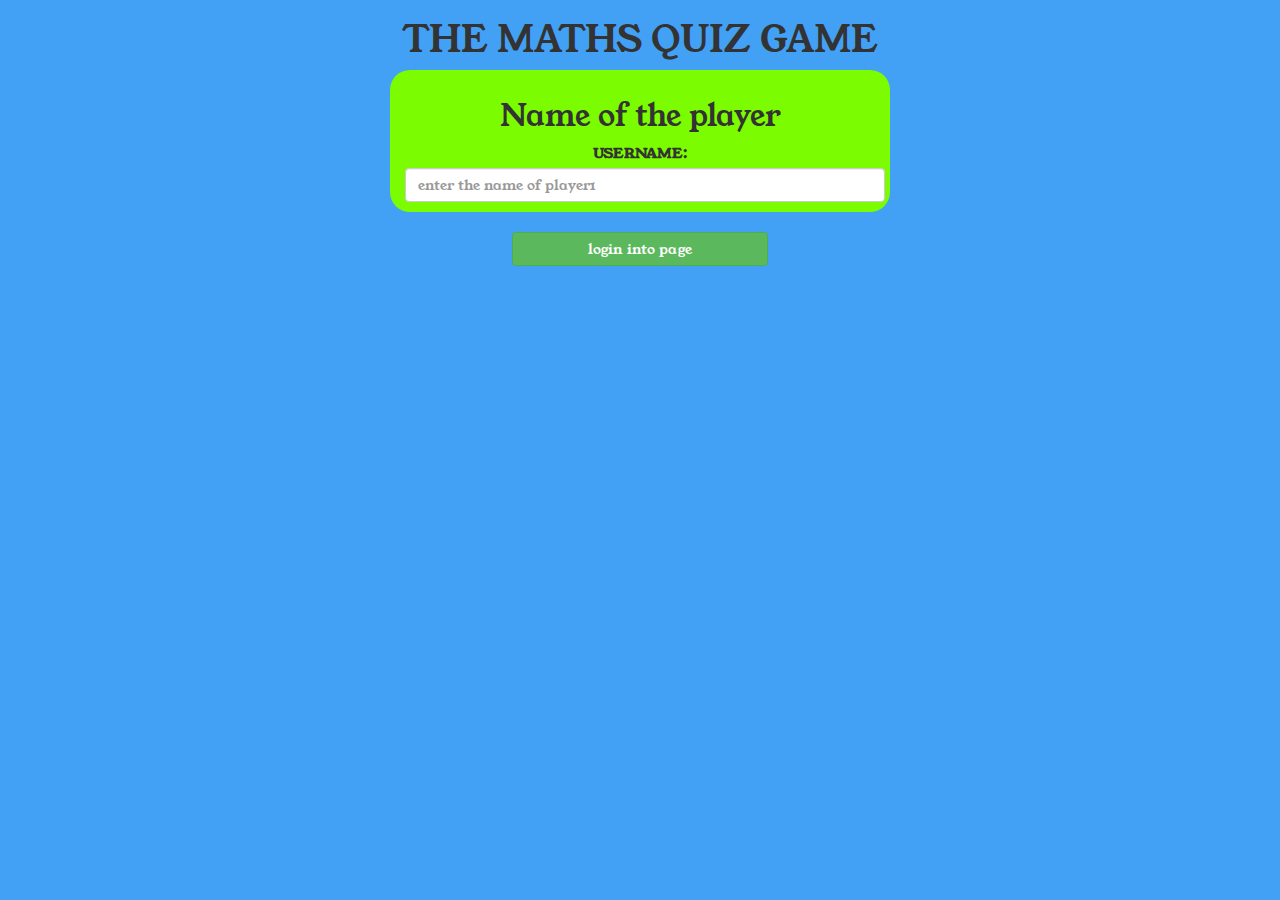
<file: index.html>
<html>
    <head>
        <title>Game Login</title>
        <link rel="stylesheet" href="https://maxcdn.bootstrapcdn.com/bootstrap/3.4.0/css/bootstrap.min.css">
<script src="https://ajax.googleapis.com/ajax/libs/jquery/3.4.1/jquery.min.js"></script>
<script src="https://maxcdn.bootstrapcdn.com/bootstrap/3.4.0/js/bootstrap.min.js"></script>
<link rel="stylesheet" href="https://cdnjs.cloudflare.com/ajax/libs/font-awesome/4.7.0/css/font-awesome.min.css">
        
        <link href="https://fonts.googleapis.com/css2?family=Young+Serif&display=swap" rel="stylesheet">
        
        <link rel="stylesheet" href="style.css">
       
        <script src="main.js"></script>
    </head>
    <body>
        <center>
        <header>
            <h1>THE MATHS QUIZ GAME</h1>
        </header>
        <div class="col-xl-6 col-lg-4 col-md-6 col-sm-8 col-xs-11 login_div1">
            <h2>Name of the player</h2>
            <label>USERNAME:</label>
            <input type="text" id="player_name_input1" class="form-control" placeholder="enter the name of player1">
            </div>
            <br>
        <button style="width:20%" class="btn btn-success" onclick="add()">login into page</button>
        </center>
    </body>
</html>
</file>
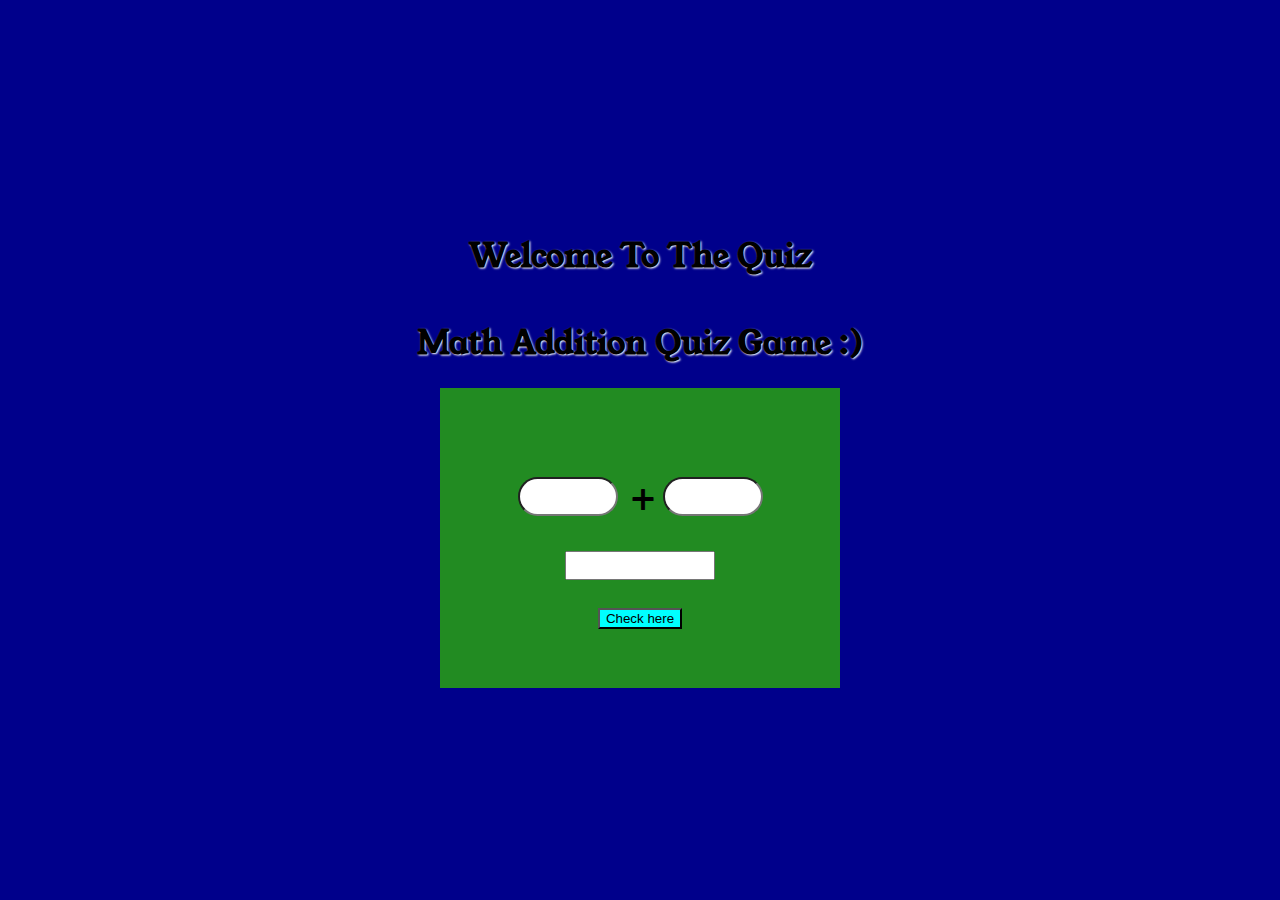
<file: index1.html>
<html>
    <head>
        <title>Game page</title>
        <link rel="stylesheet" href="style1.css">
        <script src="main1.js"></script>
         <link href="https://fonts.googleapis.com/css2?family=Young+Serif&display=swap" rel="stylesheet">
        
    </head>
    <body>
       
        <section>
             <header>
          <h1>  Welcome to the Quiz</h1>
        </header>
            <h1>Math Addition Quiz Game :) </h1>
            <div class="centerdiv">
                <div class="insertbox">
                    <div class="box1">
                        <input type="text" id="v1">
                    </div>
                    <div class="box1">
                        <p>+</p>
                    </div>
                    <div class="box1">
                        <input type="text" id="v2">
                    </div>
                </div> 
            <div class="middlebox">
                <input type="text" id="answ">
            </div> 
                <br>
            <button>Check here</button>
            </div>
        </section>
            
    </body>
</html>
</file>
<file: style.css>
body{
    margin: 0;
    padding: 0;
    background-color: #42a1f5;
font-family: 'Young Serif', serif;
}
#player_name_input1{
    display: inline-block;
    margin-left: 5px;
}
.login_div1{
    background-color: lawngreen;
    float: none;
    padding: 10px;
    border-radius: 20px;
    width: 500px;
}
</file>
<file: style1.css>
body{
    padding: 0;
    margin: 0;
    font-family: 'Young Serif', serif;
}
section{
    height: 100vh;
    display: flex;
    flex-direction: column;
    justify-content: center;
    align-items: center;
    background-color: darkblue;
}
section h1{
    text-transform: capitalize;
    font-size: 2rem;
    text-shadow: 1px 1px 2px white;
    animation: zooms 1s linear infinite;
    animation-direction: alternate;
}
@keyframes zooms{
    from{transform: translate(-20px);}
    to{transform: translate(20px);}
}

.centerdiv{
    width: 400px;
    height: 300px;
    background-color: forestgreen;
    display: flex;
    justify-content: center;
    align-items: center;
    flex-direction: column;
}
.insertbox{
    display: flex;
    justify-content: center;
    align-items: center;
    height: 100px;
    flex-direction: row;
}
#v1, #v2{
    width: 100px;
    border-radius: 30px;
    padding:10px;
}
.box1 p{
    font-size: 40px;
    margin: 0 8px 0 13px;
}
.middlebox #answ{
    margin: 30px 0;
    margin: 5px 0;
    font-size: 20px;
    text-align: center;
    width: 150px;
}
button{
    background-color: aqua;
}
</file>
